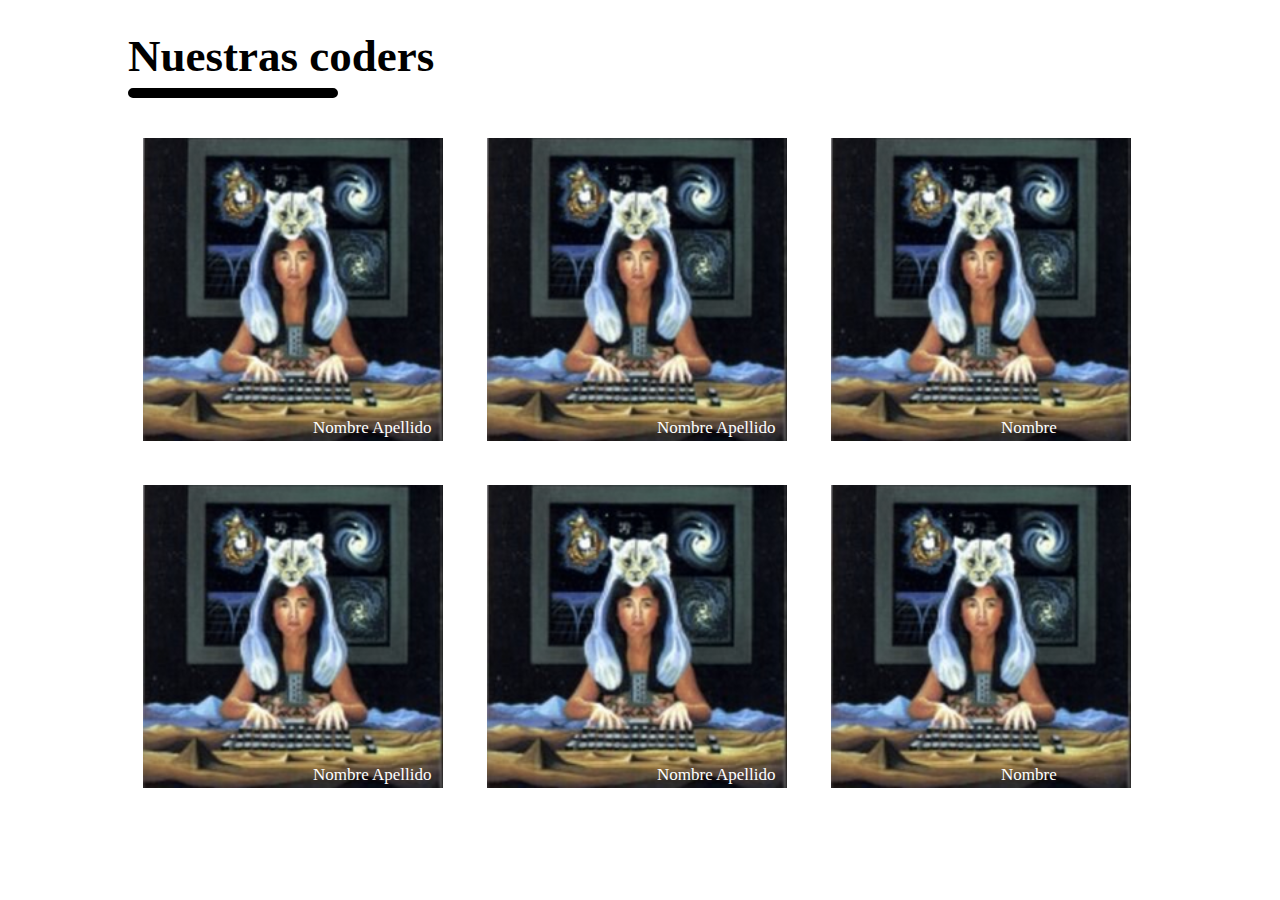
<file: ejercicio2-nuestrasCoders/index.html>
<!DOCTYPE html>
<html>
  <head>
    <meta charset="utf-8">
    <title></title>
    <link rel="stylesheet" href="css/style.css">
  </head>
  <body>
    <h1>Nuestras coders</h1>
    <div class="smallLine"></div>
    <section id="photos">
      <div class="img">
        <span class="name"> Nombre Apellido</span>
        <img src="assets/img/coders.png" alt="">
      </div>
      <div class="img">
        <span class="name"> Nombre Apellido</span>
        <img src="assets/img/coders.png" alt="">
      </div>
      <div class="img">
        <span class="name"> Nombre Apellido</span>
        <img src="assets/img/coders.png" alt="">
      </div>
      <div class="img">
        <span class="name"> Nombre Apellido</span>
        <img src="assets/img/coders.png" alt="">
      </div>
      <div class="img">
        <span class="name"> Nombre Apellido</span>
        <img src="assets/img/coders.png" alt="">
      </div>
      <div class="img">
        <span class="name"> Nombre Apellido</span>
        <img src="assets/img/coders.png" alt="">
      </div>
    </section>
  </body>
</html>
</file>
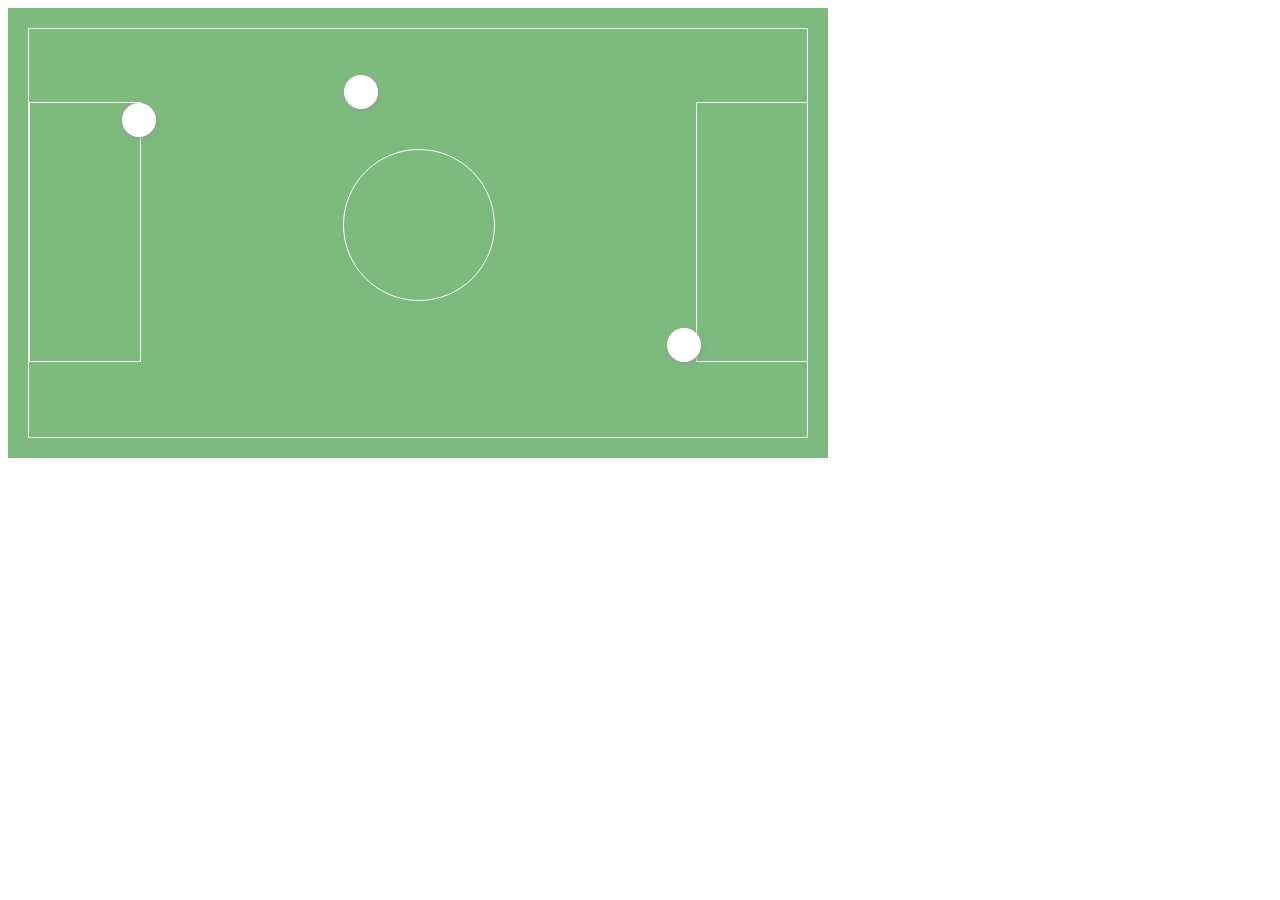
<file: ejercicio3-cancha/index.html>
<!DOCTYPE html>
<html>
  <head>
    <meta charset="utf-8">
    <title></title>
    <link rel="stylesheet" href="css/style.css">
  </head>
  <body>
    <section id="container">
      <div id="borde">
  			<div class="porteria" id="izquierda">
          <div class="balon a"></div>
        </div>
  			<div id="mediaCancha">
          <div class="balon b"></div>
        </div>
  			<div class="porteria" id="derecha">
          <div class="balon c"></div>
        </div>
  		</div>
    </section>
  </body>
</html>
</file>
<file: ejercicio2-nuestrasCoders/css/style.css>
h1{
  font-size: 45px;
  margin-left: 120px;
  margin-bottom: 6px;
}

.smallLine{
  width: 200px;
  height: 0px;
  border: solid 5px black;
  border-radius: 10px;
  margin-left: 120px;
  margin-bottom: 20px;
}

#photos{
  position: relative;
  left: 35px;
  margin-left: 80px;
}

.img{
  display: inline-block;
}

img{
  width: 300px;
  margin: 20px;
}

span{
  position:absolute;
  margin: 300px 190px;
  color: #fff;
  font-size: 17px;
}
</file>
<file: ejercicio3-cancha/css/style.css>
#container {
	background-color: #7cbb7d;
	width: 820px;
  height: 450px;
  position: relative;
}

#borde {
  position: absolute;
	border: 1px solid #fff;
	width: 778px;
  height: 408px;
  margin: 20px;

}

.porteria {
  position: absolute;
	border: .5px solid #fff;
	width: 110px;
	height: 258px;
}

#derecha{
	margin-left: 667px;
  margin-top: 73px;
}

#izquierda{
  margin-top: 73px;
}

#mediaCancha {
	position: absolute;
	border-radius: 50%;
	width: 150px;
	height: 150px;
	border: 1px solid #fff;
	margin-top: 120px;
	margin-left: 314px;
}

.balon{
	width: 30px;
	box-shadow: 2px 2px 5px #999;
	height: 30px;
	border: solid 2px #fff;
	border-radius: 50%;
	background-color: #fff;
}

.a{
	margin-left: 92px;
}

.b{
	margin-top: -75px;
}

.c{
	margin-top: 225px;
	margin-left: -30px;
}
</file>
